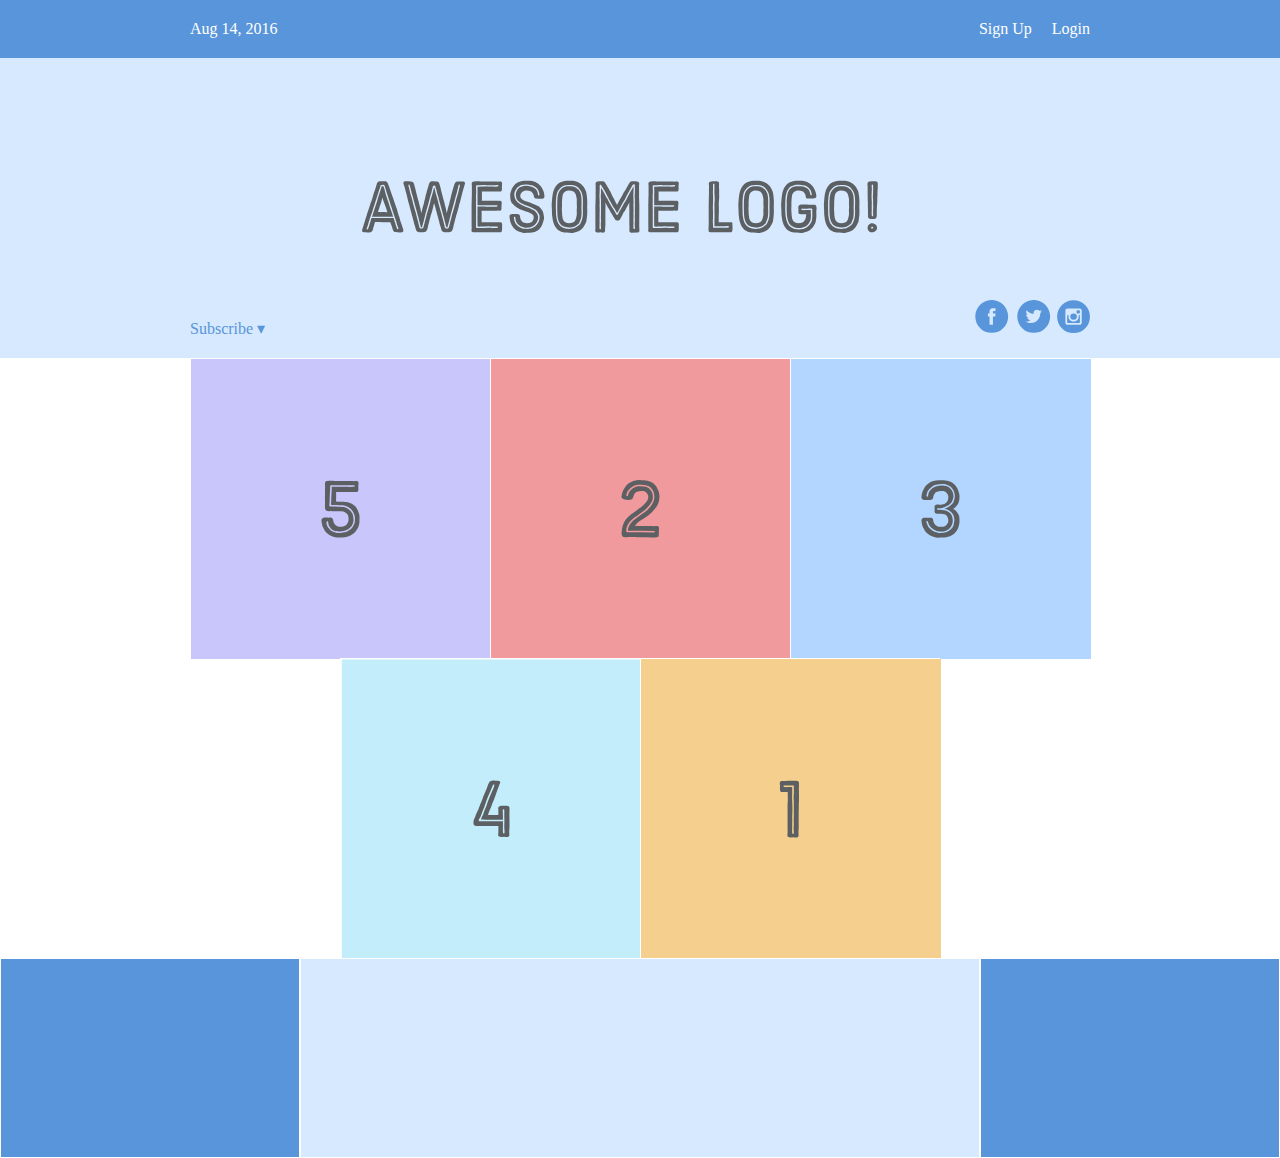
<file: external-css-exercises/css-flexbox/index.html>
<!DOCTYPE html>
<html lang='en'>
  <head>
    <meta charset='UTF-8'/>
    <title>Some Web Page</title>
    <link rel='stylesheet' href='styles.css'/>
  </head>
  <body>
    <div class='menu-container'>
      <div class='menu'>
        <div class='date'>Aug 14, 2016</div>
        <div class='signup'>Sign Up</div>
        <div class='login'>Login</div>
      </div>
    </div>
    <div class='header-container'>
      <div class='header'>
        <div class='subscribe'>Subscribe &#9662;</div>
        <div class='logo'><img src='images/awesome-logo.svg'/></div>
        <div class='social'><img src='images/social-icons.svg'/></div>
      </div>
    </div>
    <div class='photo-grid-container'>
      <div class='photo-grid'>
        <div class='photo-grid-item first-item'>
          <img src='images/one.svg'/>
        </div>
        <div class='photo-grid-item'>
          <img src='images/two.svg'/>
        </div>
        <div class='photo-grid-item'>
          <img src='images/three.svg'/>
        </div>
        <div class='photo-grid-item'>
          <img src='images/four.svg'/>
        </div>
        <div class='photo-grid-item last-item'>
          <img src='images/five.svg'/>
        </div>
      </div>
    </div>
    <div class='footer'>
      <div class='footer-item footer-one'></div>
      <div class='footer-item footer-two'></div>
      <div class='footer-item footer-three'></div>
    </div>
  </body>
</html>
</file>
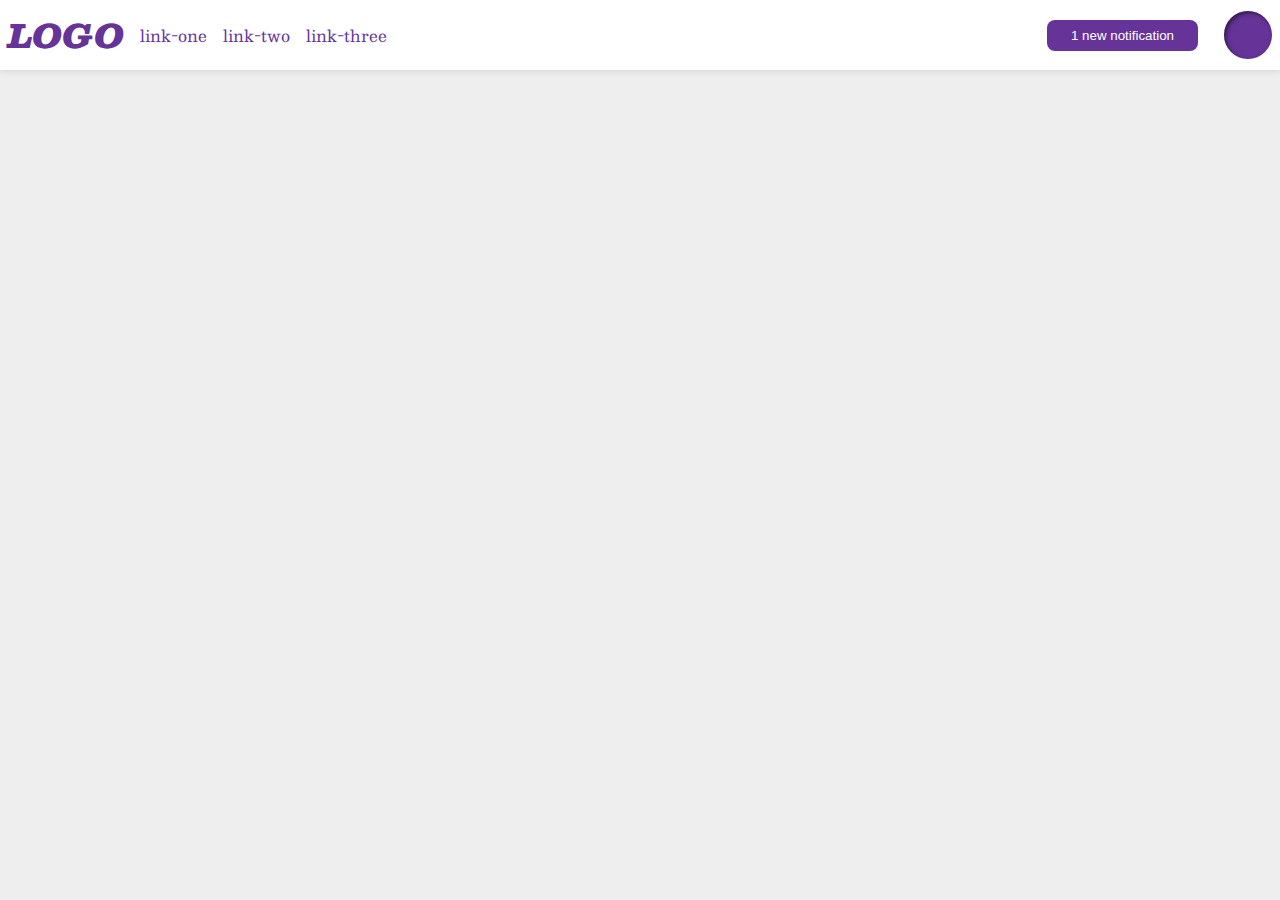
<file: flex/03-flex-header-2/index.html>
<!DOCTYPE html>
<html lang="en">
  <head>
    <meta charset="UTF-8">
    <meta http-equiv="X-UA-Compatible" content="IE=edge">
    <meta name="viewport" content="width=device-width, initial-scale=1.0">
    <title>Flex Header 2</title>
    <link rel="stylesheet" href="style.css">
  </head>
  <body>
    <div class="header">
      <div class ="header-left">
        <div class="logo">
          LOGO
        </div>
        <ul class="links">
          <li><a href="google.com">link-one</a></li>
          <li><a href="google.com">link-two</a></li>
          <li><a href="google.com">link-three</a></li>
        </ul>
      </div>
      <div class="header-right">
        <button class="notifications">
          1 new notification
        </button>
        <div class="profile-image"></div>
      </div>
    </div>
  </body>
</html>
</file>
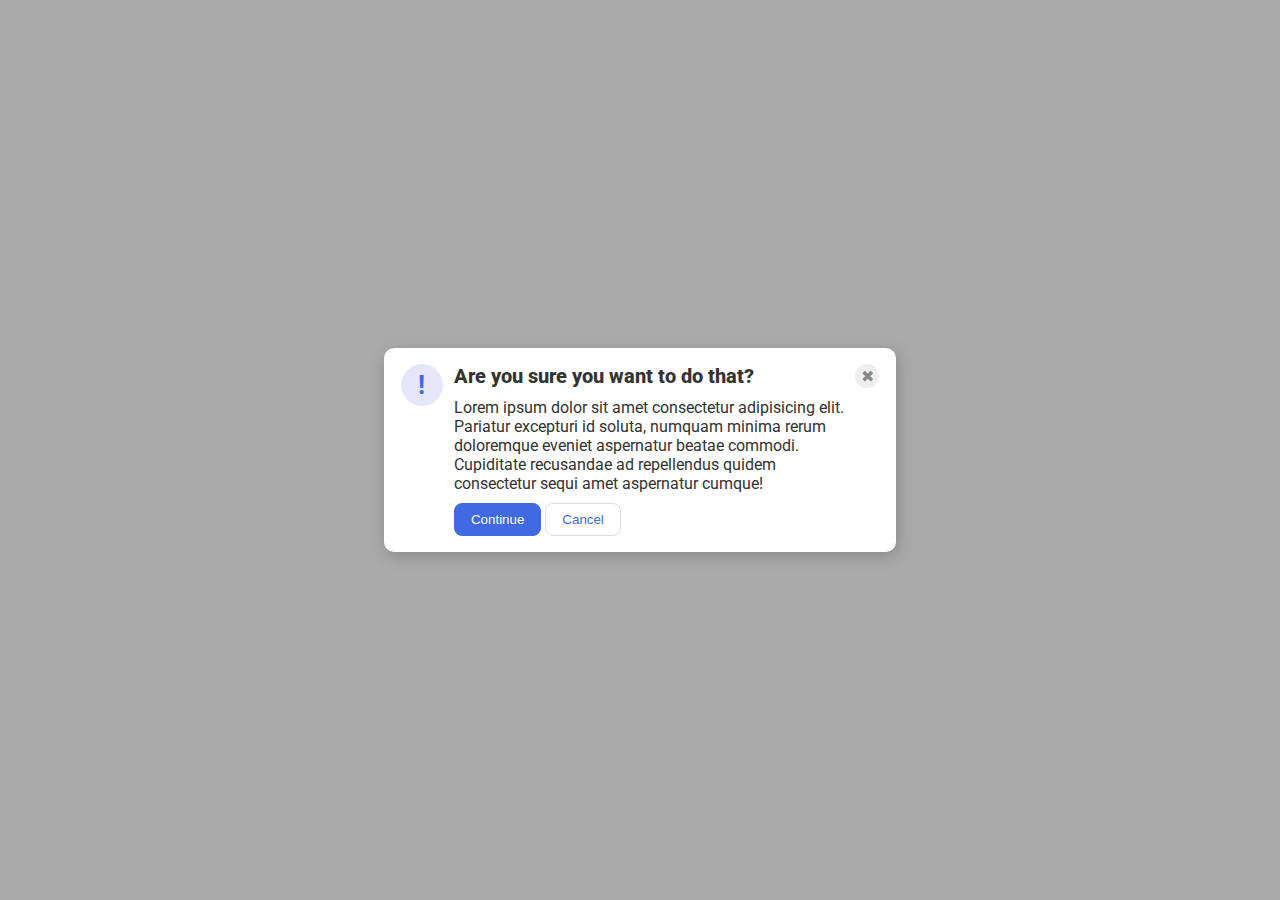
<file: flex/05-flex-modal/index.html>
<!DOCTYPE html>
<html lang="en">
  <head>
    <meta charset="UTF-8">
    <meta http-equiv="X-UA-Compatible" content="IE=edge">
    <meta name="viewport" content="width=device-width, initial-scale=1.0">
    <link rel="stylesheet" href="style.css">
    <title>Modal</title>
  </head>
  <body>
    <div class="modal">
      <div class="icon">!</div>
      <div class="text-container">
        <div class="header">Are you sure you want to do that?</div>
        <div class="text">Lorem ipsum dolor sit amet consectetur adipisicing elit. Pariatur excepturi id soluta, numquam minima rerum doloremque eveniet aspernatur beatae commodi. Cupiditate recusandae ad repellendus quidem consectetur sequi amet aspernatur cumque!</div>
        <button class="continue">Continue</button>
        <button class="cancel">Cancel</button>
      </div>
      <div class="close-button">✖</div>
    </div>
  </body>
</html>
</file>
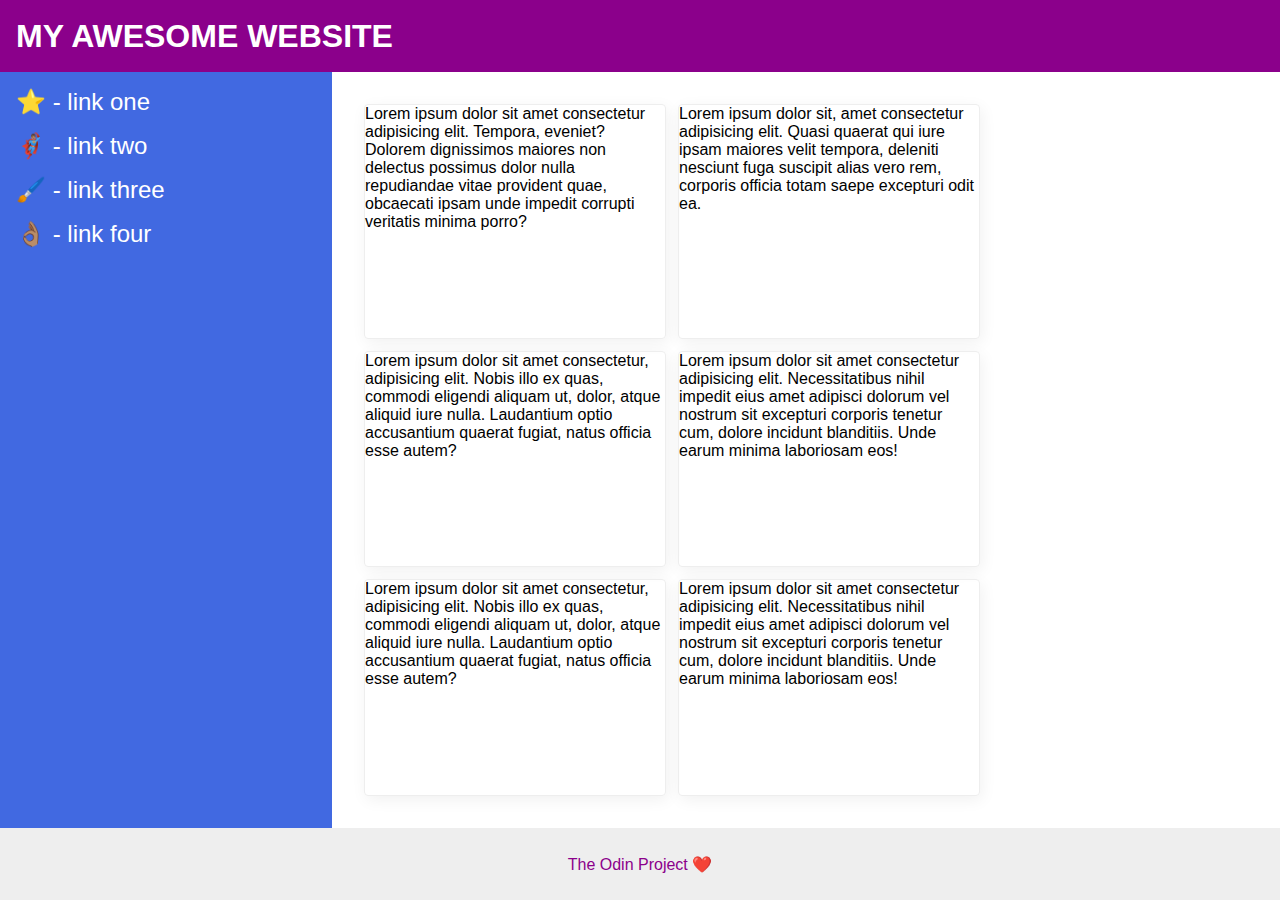
<file: flex/07-flex-layout-2/index.html>
<!DOCTYPE html>
<html lang="en">
  <head>
    <meta charset="UTF-8">
    <meta http-equiv="X-UA-Compatible" content="IE=edge">
    <meta name="viewport" content="width=device-width, initial-scale=1.0">
    <title>The Holy Grail</title>
    <link rel="stylesheet" href="style.css">
  </head>
  <body>
    <div class="header">
      <div class="header-text"> 
        MY AWESOME WEBSITE
      </div>
    </div>
    <div class="content">
      <div class="sidebar">
        <ul>
          <li><a href="#">⭐ - link one</a></li>
          <li><a href="#">🦸🏽‍♂️ - link two</a></li>
          <li><a href="#">🖌️ - link three</a></li>
          <li><a href="#">👌🏽 - link four</a></li>
        </ul>
      </div>
      <div class="cards">
        <div class="card">Lorem ipsum dolor sit amet consectetur adipisicing elit. Tempora, eveniet? Dolorem dignissimos maiores non delectus possimus dolor nulla repudiandae vitae provident quae, obcaecati ipsam unde impedit corrupti veritatis minima porro?</div>
        <div class="card">Lorem ipsum dolor sit, amet consectetur adipisicing elit. Quasi quaerat qui iure ipsam maiores velit tempora, deleniti nesciunt fuga suscipit alias vero rem, corporis officia totam saepe excepturi odit ea.</div>
        <div class="card">Lorem ipsum dolor sit amet consectetur, adipisicing elit. Nobis illo ex quas, commodi eligendi aliquam ut, dolor, atque aliquid iure nulla. Laudantium optio accusantium quaerat fugiat, natus officia esse autem?</div>
        <div class="card">Lorem ipsum dolor sit amet consectetur adipisicing elit. Necessitatibus nihil impedit eius amet adipisci dolorum vel nostrum sit excepturi corporis tenetur cum, dolore incidunt blanditiis. Unde earum minima laboriosam eos!</div>
        <div class="card">Lorem ipsum dolor sit amet consectetur, adipisicing elit. Nobis illo ex quas, commodi eligendi aliquam ut, dolor, atque aliquid iure nulla. Laudantium optio accusantium quaerat fugiat, natus officia esse autem?</div>
        <div class="card">Lorem ipsum dolor sit amet consectetur adipisicing elit. Necessitatibus nihil impedit eius amet adipisci dolorum vel nostrum sit excepturi corporis tenetur cum, dolore incidunt blanditiis. Unde earum minima laboriosam eos!</div>
      </div>
    </div>
    <div class="footer">
      The Odin Project ❤️
    </div>
  </body>
</html>
</file>
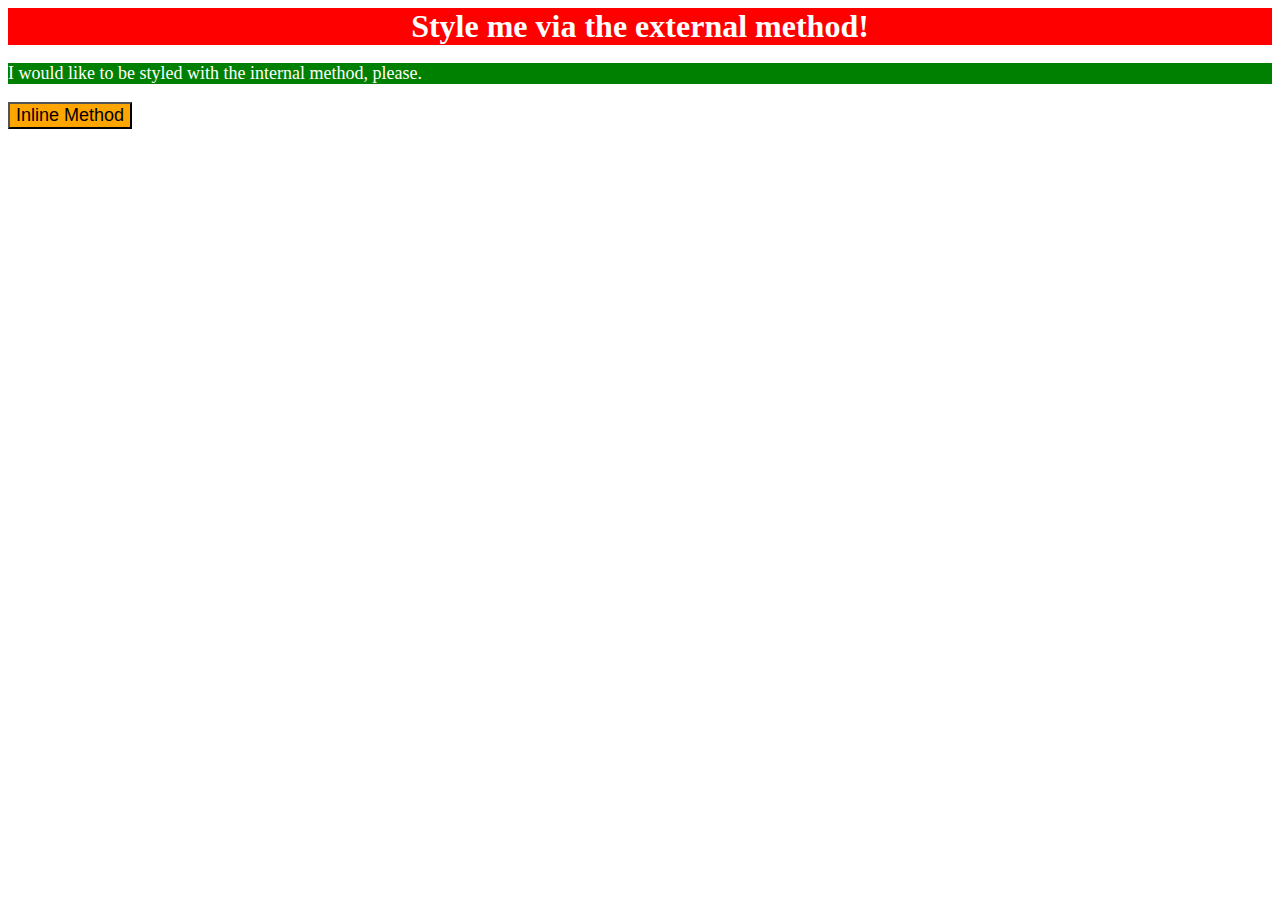
<file: foundations/01-css-methods/index.html>
<!DOCTYPE html>
<html lang="en">
  <head>
    <meta charset="UTF-8">
    <meta http-equiv="X-UA-Compatible" content="IE=edge">
    <meta name="viewport" content="width=device-width, initial-scale=1.0">
    <link rel="stylesheet" href="styles.css">
    <title>Methods for Adding CSS</title>
  </head>
  <style>
    p {
      color:white;
      background-color: green;
      font-size: 18px;
    }
  </style>
  <body>
    <div>Style me via the external method!</div>
    <p>I would like to be styled with the internal method, please.</p>
    <button style="background-color: orange; font-size: 18px;">Inline Method</button>
  </body>
</html>
</file>
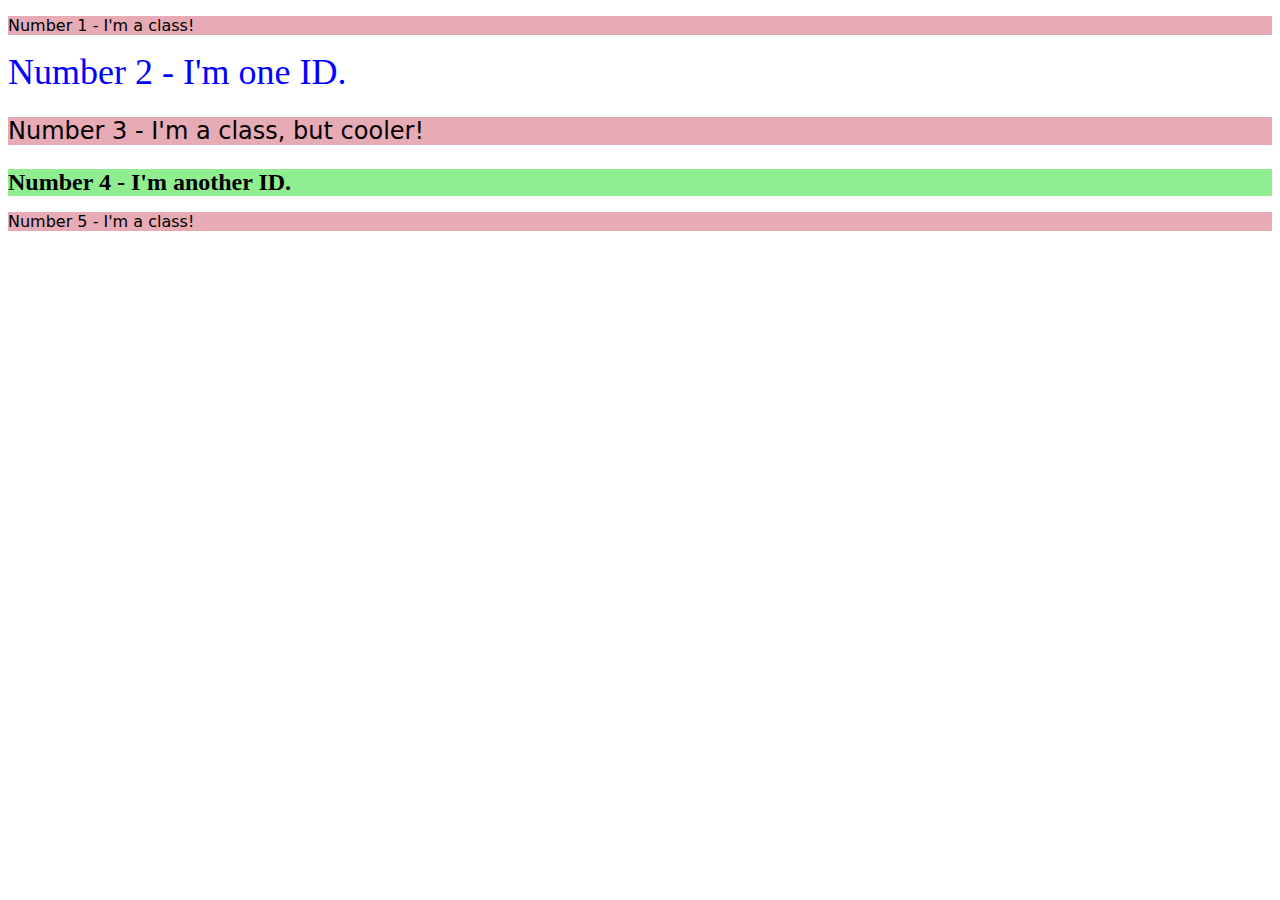
<file: foundations/02-class-id-selectors/index.html>
<!DOCTYPE html>
<html lang="en">
  <head>
    <meta charset="UTF-8">
    <meta http-equiv="X-UA-Compatible" content="IE=edge">
    <meta name="viewport" content="width=device-width, initial-scale=1.0">
    <title>Class and ID Selectors</title>
    <link rel="stylesheet" href="style.css">
  </head>
  <body>
    <p class="main">Number 1 - I'm a class!</p>
    <div id="blue">Number 2 - I'm one ID.</div>
    <p class="main extra">Number 3 - I'm a class, but cooler!</p>
    <div id="green">Number 4 - I'm another ID.</div>
    <p class="main">Number 5 - I'm a class!</p>
  </body>
</html>
</file>
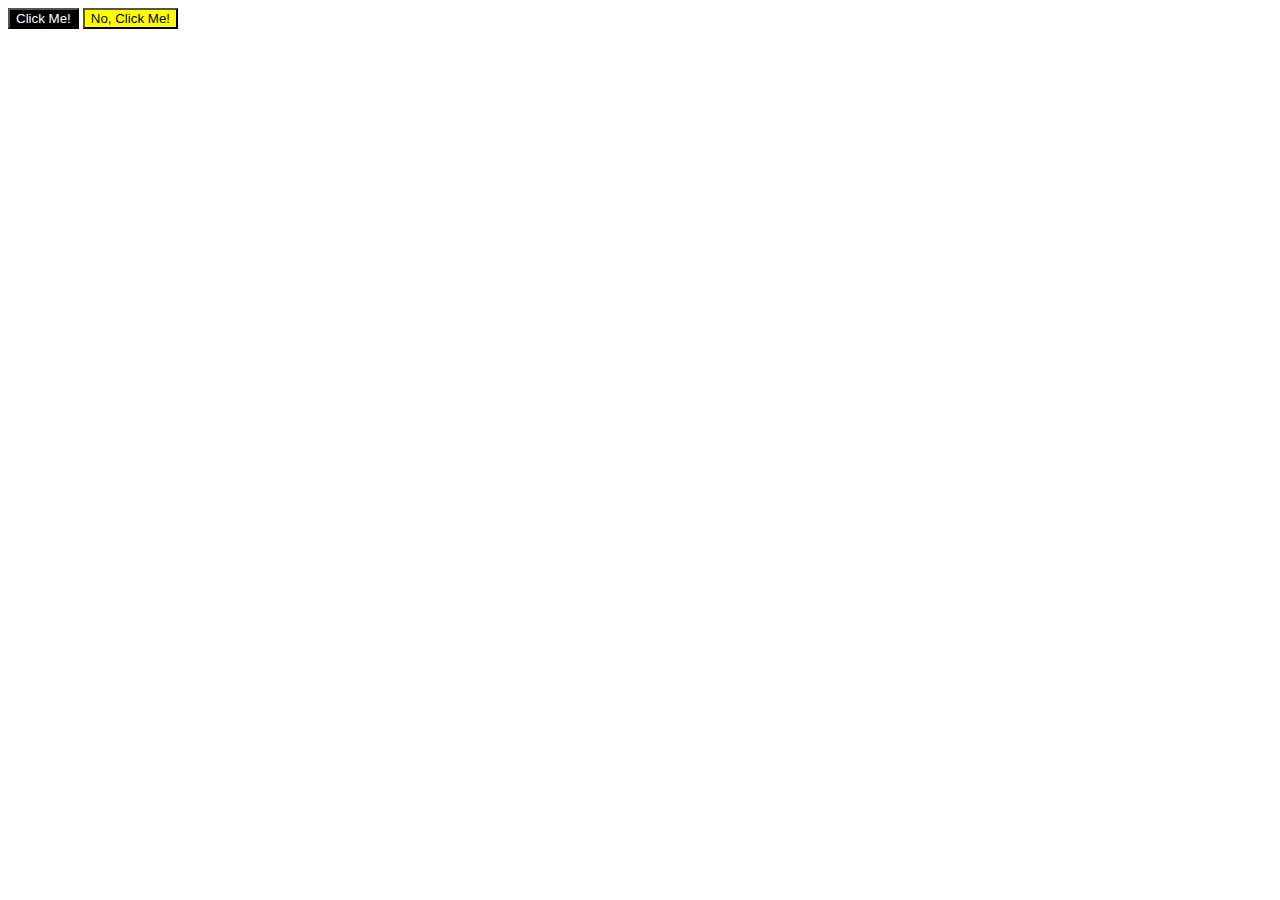
<file: foundations/03-grouping-selectors/index.html>
<!DOCTYPE html>
<html lang="en">
  <head>
    <meta charset="UTF-8">
    <meta http-equiv="X-UA-Compatible" content="IE=edge">
    <meta name="viewport" content="width=device-width, initial-scale=1.0">
    <title>Grouping Selectors</title>
    <link rel="stylesheet" href="style.css">
  </head>
  <body>
    <button class="first">Click Me!</button>
    <button class="second">No, Click Me!</button>
  </body>
</html>
</file>
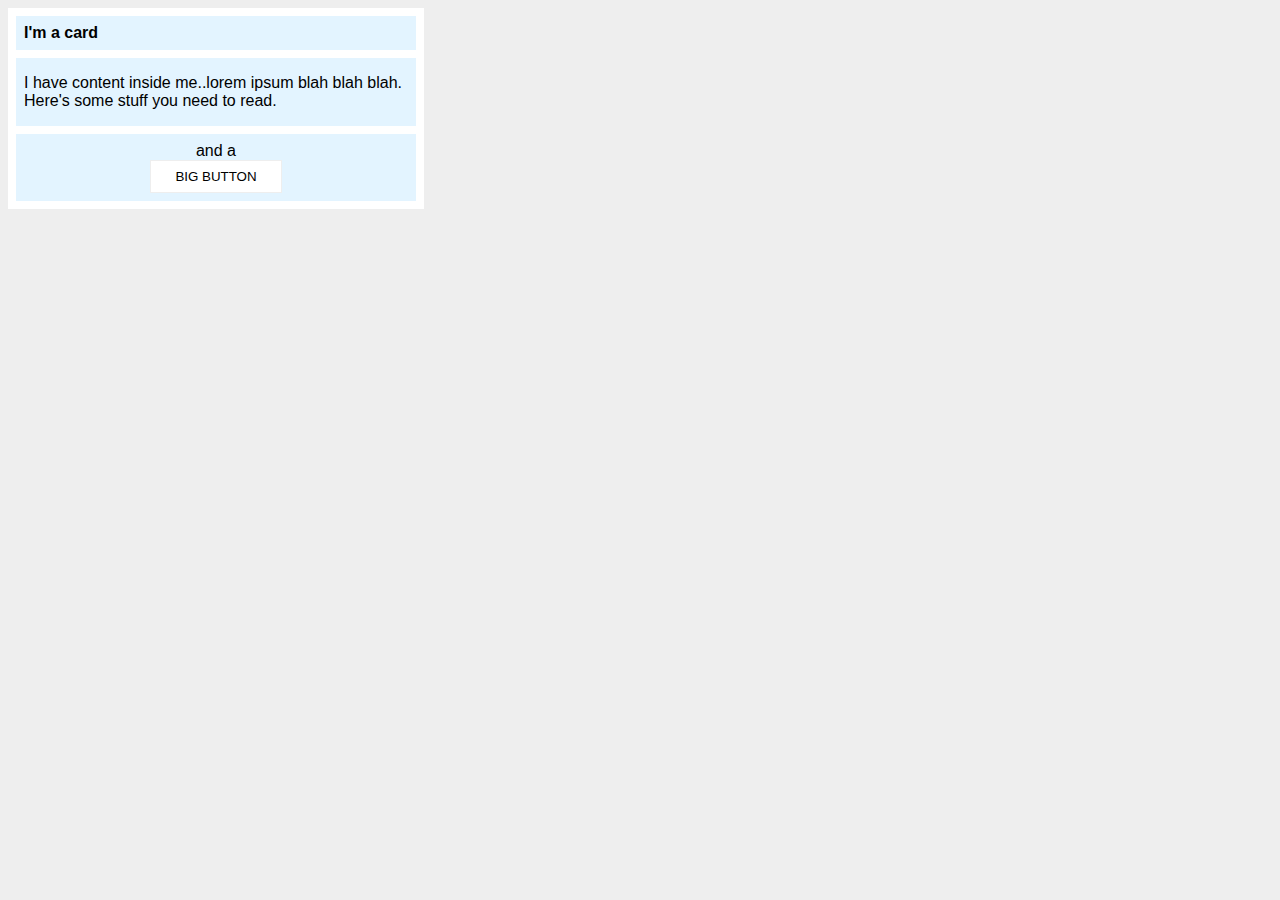
<file: margin-and-padding/02-margin-and-padding-2/index.html>
<!DOCTYPE html>
<html lang="en">
  <head>
    <meta charset="UTF-8">
    <meta http-equiv="X-UA-Compatible" content="IE=edge">
    <meta name="viewport" content="width=device-width, initial-scale=1.0">
    <title>Margin and Padding exercise 2</title>
    <link rel="stylesheet" href="style.css">
  </head>
  <body>
    <div class="card">
      <h1 class="title">I'm a card</h1>
        <div class="content">I have content inside me..lorem ipsum blah blah blah. Here's some stuff you need to read.</div>
        <div class="button-container">and a <button>BIG BUTTON</button></div>
      </div>
  </body>
</html>
</file>
<file: external-css-exercises/css-flexbox/styles.css>
* {
    margin: 0;
    padding: 0;
    box-sizing: border-box;
  }
  
  .menu-container {
    color: #fff;
    background-color: #5995DA;  /* Blue */
    padding: 20px 0;
    display: flex;
    justify-content: center;
}
  
  .menu {
    width: 900px;
    display: flex;
    justify-content: space-between;
  }

  .links {
    display: flex;
    justify-content: flex-end;
  }
  
  .login {
    margin-left: 20px;
  }

  .header-container {
    color: #5995DA;
    background-color: #D6E9FE;
    display: flex;
    justify-content: center;
  }

  .header {
    width: 900px;
    height: 300px;
    display: flex;
    justify-content: space-between;
    align-items: center;
  }

  .photo-grid-container {
    display: flex;
    justify-content: center;
  }
  

  
  .photo-grid {
    width: 900px;
    display: flex;
    justify-content: center;
    flex-wrap: wrap;
    flex-direction: row;
    align-items: center;
  }
  
  .photo-grid-item {
    border: 1px solid #fff;
    width: 300px;
    height: 300px;
  }

  .first-item {
    order: 1;
  }
  
  .last-item {
    order: -1;
  }

.social,
.subscribe {
  align-self: flex-end;
  margin-bottom: 20px;
}

.footer {
    display: flex;
    justify-content: space-between;
  }
  
.footer-item {
border: 1px solid #fff;
background-color: #D6E9FE;
height: 200px;
flex: 1;
}

.footer-one,
.footer-three {
  background-color: #5995DA;
  flex: initial;
  width: 300px;
}

.signup {
    margin-left: auto;
  }
</file>
<file: flex/03-flex-header-2/style.css>
/* this is some magical font-importing.  
you'll learn about it later. */
@import url('https://fonts.googleapis.com/css2?family=Besley:ital,wght@0,400;1,900&display=swap');

body {
  margin: 0;
  background: #eee;
  font-family: Besley, serif;
}

.header {
  background: white;
  border-bottom: 1px solid #ddd;
  box-shadow: 0 0 8px rgba(0,0,0,.1);
  display:flex;
  justify-content: space-between;
  padding: 8px;
}

.profile-image {
  background: rebeccapurple;
  box-shadow: inset 2px 2px 4px rgba(0,0,0,.5);
  border-radius: 50%;
  width: 48px;
  height: 48px;
}

.logo {
  color: rebeccapurple;
  font-size: 32px;
  font-weight: 900;
  font-style: italic;
}

button {
  border: none;
  border-radius: 8px;
  background: rebeccapurple;
  color: white;
  padding: 8px 24px;
  margin: 10px;
}

a {
  /* this removes the line under our links */
  text-decoration: none;
  color: rebeccapurple;
}

ul {
  list-style-type: none;
  display: flex;
  padding: 0;
  margin: 0;
  gap: 16px
}


.header-left, .header-right{
  display:flex;
  align-items: center;
  gap: 16px;
}
</file>
<file: flex/05-flex-modal/style.css>
@import url('https://fonts.googleapis.com/css2?family=Roboto:wght@400;700&display=swap');

html, body {
  height: 100%;
}

body {
  font-family: Roboto, sans-serif;
  margin: 0;
  background: #aaa;
  color: #333;
  /* I'll give you this one for free lol */
  display: flex;
  align-items: center;
  justify-content: center;
}

.modal {
  background: white;
  min-width: 480px;
  border-radius: 10px;
  box-shadow: 2px 4px 16px rgba(0,0,0,.2);
  padding: 16px;
  display: flex;
  justify-content: space-around;
  gap: 10px;
}

.icon {
  color: royalblue;
  font-size: 26px;
  font-weight: 700;
  background: lavender;
  width: 42px;
  height: 42px;
  border-radius: 50%;
  display: flex;
  align-items: center;
  justify-content: center;
}

.text-container {
  /* display: flex;
  flex-direction: column; */
  max-width: 390px;
}

.close-button {
  background: #eee;
  border-radius: 50%;
  color: #888;
  font-weight: 400;
  font-size: 16px;
  height: 24px;
  width: 24px;
  display: flex;
  align-items: center;
  justify-content: center;
}

.header {
  font-weight: 800;
  font-size: 20px;
}

.text {
  margin-top: 10px;
  margin-bottom: 10px;
}

button {
  padding: 8px 16px;
  border-radius: 8px;
}

button.continue {
  background: royalblue;
  border: 1px solid royalblue;
  color: white;
}

button.cancel {
  background: white;
  border: 1px solid #ddd;
  color: royalblue;
}
</file>
<file: flex/07-flex-layout-2/style.css>
body {
  font-family: -apple-system, BlinkMacSystemFont, 'Segoe UI', Roboto, Oxygen, Ubuntu, Cantarell, 'Open Sans', 'Helvetica Neue', sans-serif;
  margin: 0;
  min-height: 100vh;
  display: flex;
  flex-direction: column;
}

.header {
  height: 72px;
  background: darkmagenta;
  display: flex;
  align-items: center;
}

.header-text {
  color: white;
  font-size: 32px;
  font-weight: 900;
  margin-left: 16px;
}

.footer {
  height: 72px;
  background: #eee;
  display: flex;
  justify-content: center;
  align-items: center;
  color: darkmagenta;

}

.content {
  display: flex;
  flex: 1;
}

.sidebar {
  width: 300px;
  background: royalblue;
  flex-shrink: 0;
  padding: 16px;
}

ul {
  margin: 0;
  padding: 0;
  list-style-type: none;
  font-size: 24px;
}

li {
  margin-bottom: 16px;
}

a {
  text-decoration: none;
  color: white;
}

.cards {
  padding: 32px;
  display: flex;
  flex-wrap: wrap;
  gap: 12px;
}

.card {
  border: 1px solid #eee;
  box-shadow: 2px 4px 16px rgba(0,0,0,.06);
  border-radius: 4px;
  width: 300px;
}
</file>
<file: foundations/01-css-methods/styles.css>
div {
    color:white;
    background-color: red;
    font-size: 32px;
    text-align: center;
    font-weight: bold;
}
</file>
<file: foundations/02-class-id-selectors/style.css>
.main {
    background-color: rgb(231, 171, 181);
    font-family: Verdana, "DejaVu Sans", sans-serif;
}

.extra {
    font-size: 24px;
}

#blue {
    color:blue;
    font-size: 36px;
}

#green {
    background-color: lightgreen;
    font-size: 24px;
    font-weight: bold;
}
</file>
<file: foundations/03-grouping-selectors/style.css>
.first
.second {
    font-size: 28px;
    font-family: Helvetica, "Times New Roman", sans-serif;
}


.first {
    background-color: black;
    color: white;
}

.second{
    background-color: yellow;
}
</file>
<file: margin-and-padding/02-margin-and-padding-2/style.css>
body {
  background: #eee;
  font-family: sans-serif;
}

.card {
  width: 400px;
  background: #fff;
  padding: 8px;
}

.title {
  background: #e3f4ff;
  margin-top: 0;
  margin-bottom: 8px;
  font-size: 16px;
  padding:8px;
}

.content {
  background: #e3f4ff;
  margin-bottom: 8px;
  padding: 16px 8px;
}

.button-container {
  background: #e3f4ff;
  text-align: center;
  padding: 8px;
}

button {
  background: white;
  border: 1px solid #eee;
  display:block;
  margin: 0 auto;
  padding: 8px 24px;
}
</file>
